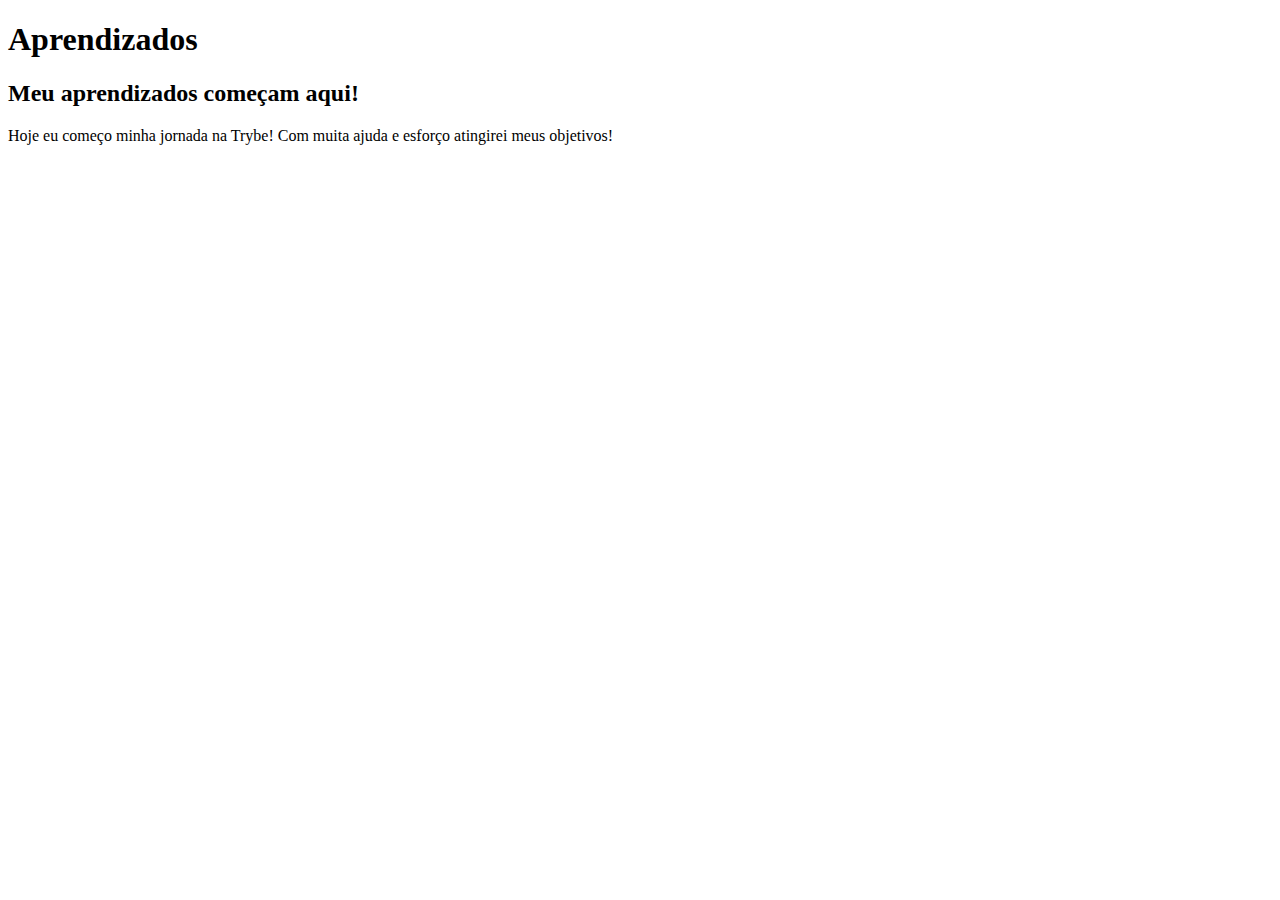
<file: index.html>
<!DOCTYPE html>
<html lang="pt-br">
    <head>
        <meta charset="UTF-8">
        <title>Aprendendo HTML</title>
    </head>
    <body>
        <h1>Aprendizados</h1>
        <h2>Meu aprendizados começam aqui!</h2>
        <p>Hoje eu começo minha jornada na Trybe!
           Com muita ajuda e esforço atingirei meus objetivos!</p>
    </body>
</html>
</file>
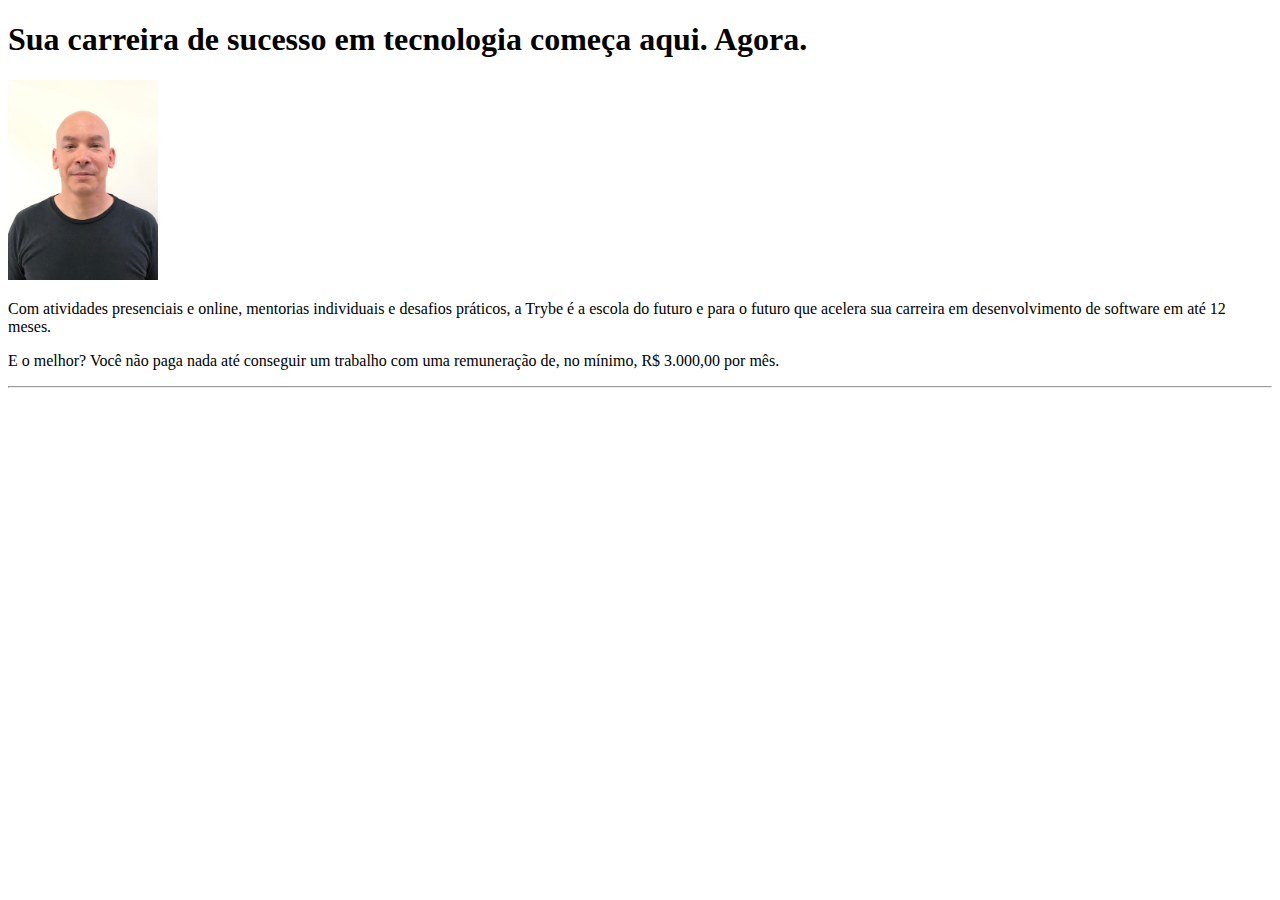
<file: trybe-marketing.html>
<!DOCTYPE html>
<html lang="en">
<head>
    <meta charset="UTF-8">
    <meta http-equiv="X-UA-Compatible" content="IE=edge">
    <!-- <meta name="viewport" content="width=device-width, initial-scale=1.0"> -->
    <title>Acelere sua carreira em tecnologia aqui e agora | Trybe</title>
</head>
<body>
    <h1>Sua carreira de sucesso em tecnologia começa aqui. Agora.</h1>
    <img src="./images/Foto.jpeg" alt class="imagem" width="150">
    <p>Com atividades presenciais e online, mentorias individuais e desafios práticos, a Trybe é a escola do futuro e para o futuro que acelera sua carreira em desenvolvimento de software em até 12 meses.</p>
    <p>E o melhor? Você não paga nada até conseguir um trabalho com uma remuneração de, no mínimo, R$ 3.000,00 por mês.</p>
    <hr>
</body>
</html>
</file>
